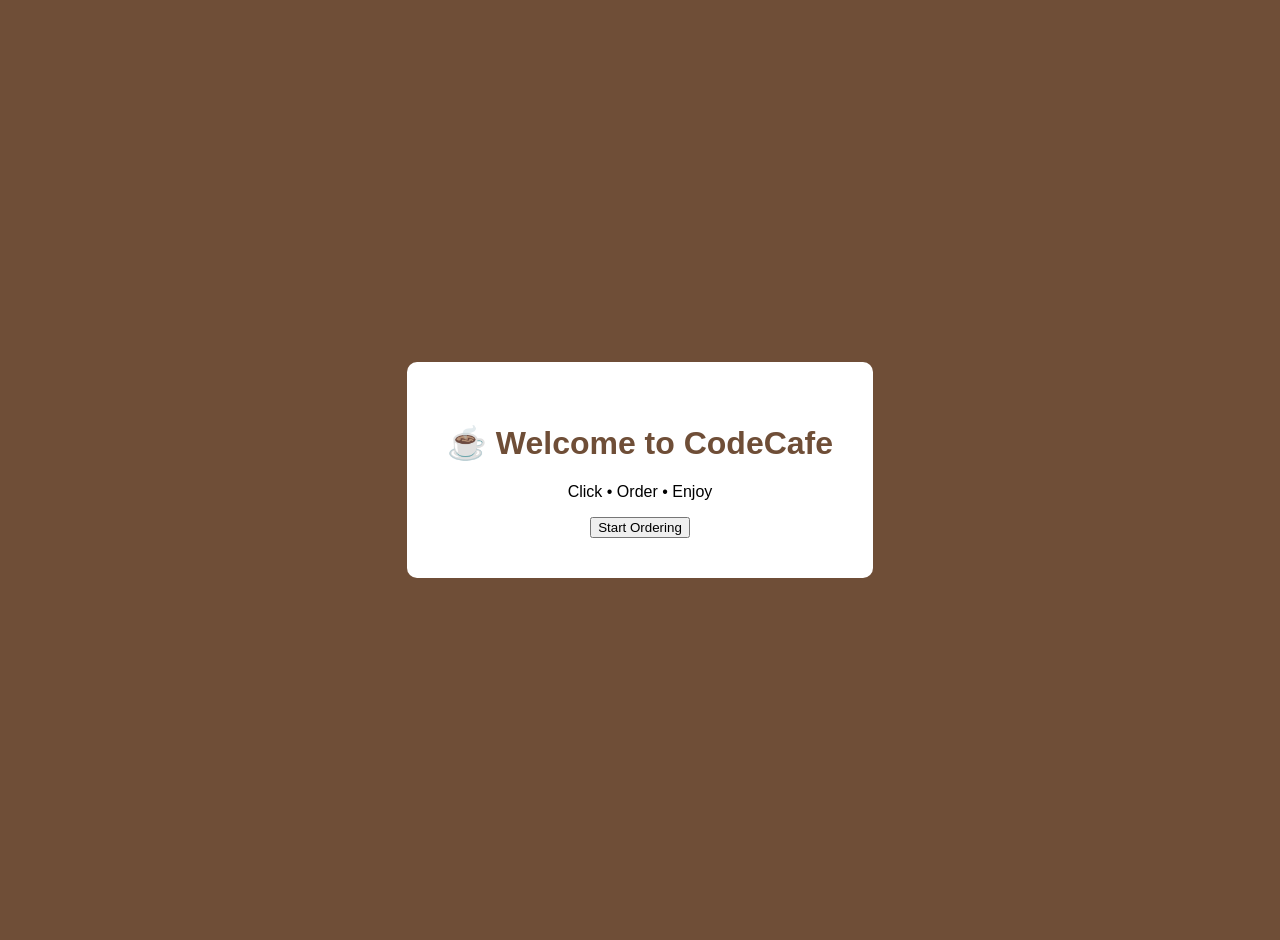
<file: index.html>
<!DOCTYPE html>
<html lang="en">
<head>
    <meta charset="UTF-8">
    <meta name="viewport" content="width=device-width, initial-scale=1.0">
    <title>CodeCafe</title>
    <link rel="stylesheet" href="style.css">
</head>
<body class="landing">

    <div class="landing-box">
        <h1>☕ Welcome to CodeCafe</h1>
        <p>Click • Order • Enjoy</p>
        <button onclick="goNext()">Start Ordering</button>
    </div>

<script>
    function goNext() {
        localStorage.removeItem("cart");
        window.location.href = "categories.html";
    }
</script>

</body>
</html>
</file>
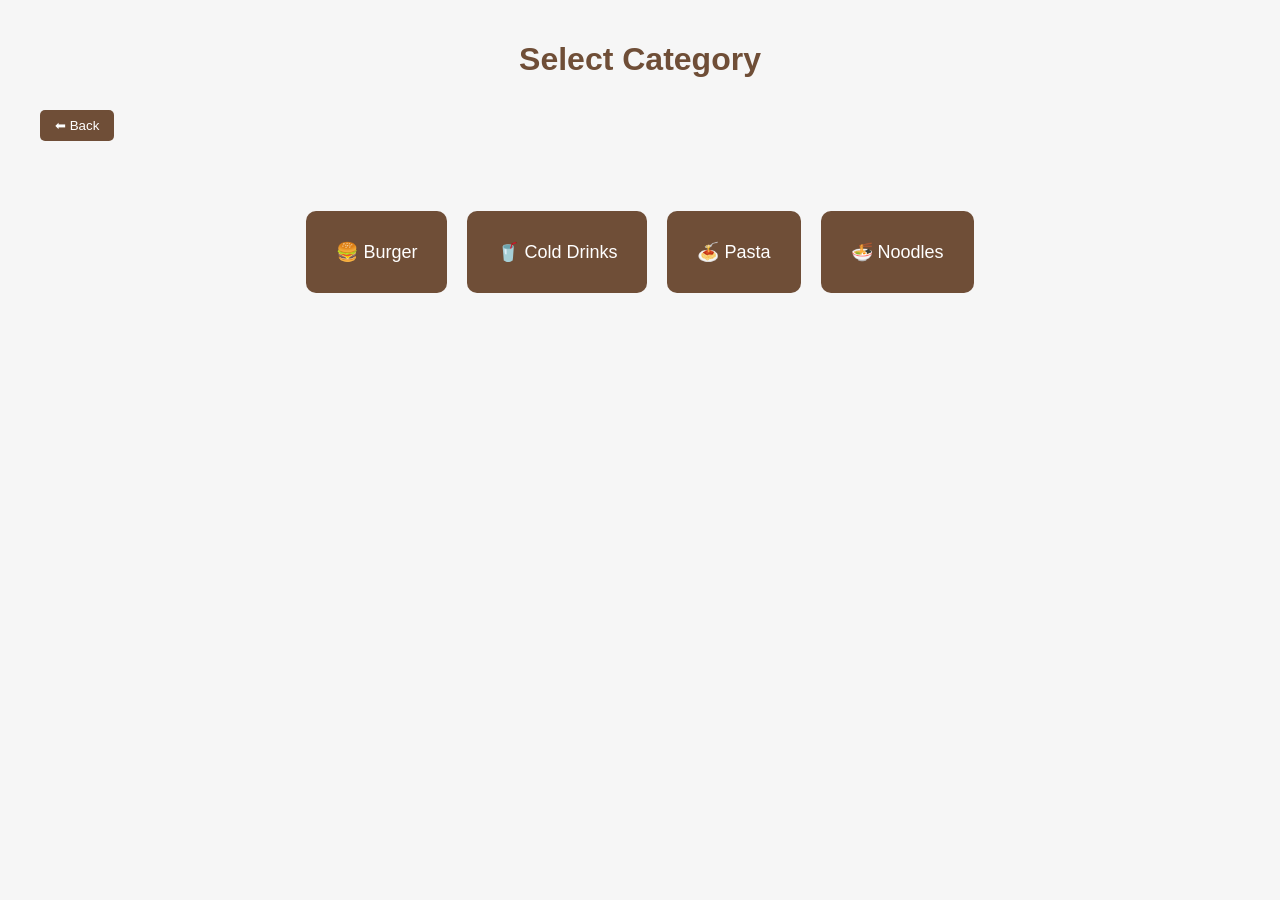
<file: categories.html>
<!DOCTYPE html>
<html lang="en">
<head>
    <meta charset="UTF-8">
    <meta name="viewport" content="width=device-width, initial-scale=1.0">
    <title>Select Category</title>
    <link rel="stylesheet" href="style.css">
</head>
<body>

    <h1>Select Category</h1>
    <button class="back-btn" onclick="goBack()">⬅ Back</button>

    <div class="category-container">
        <div class="category-card" onclick="selectCategory('Burger')">🍔 Burger</div>
        <div class="category-card" onclick="selectCategory('Cold Drinks')">🥤 Cold Drinks</div>
        <div class="category-card" onclick="selectCategory('Pasta')">🍝 Pasta</div>
        <div class="category-card" onclick="selectCategory('Noodles')">🍜 Noodles</div>
    </div>

    <script>
        function goBack() {
            window.history.back();
        }

        function selectCategory(category) {
            localStorage.setItem("selectedCategory", category);
            window.location.href = "order.html";
        }
    </script>

</body>
</html>
</file>
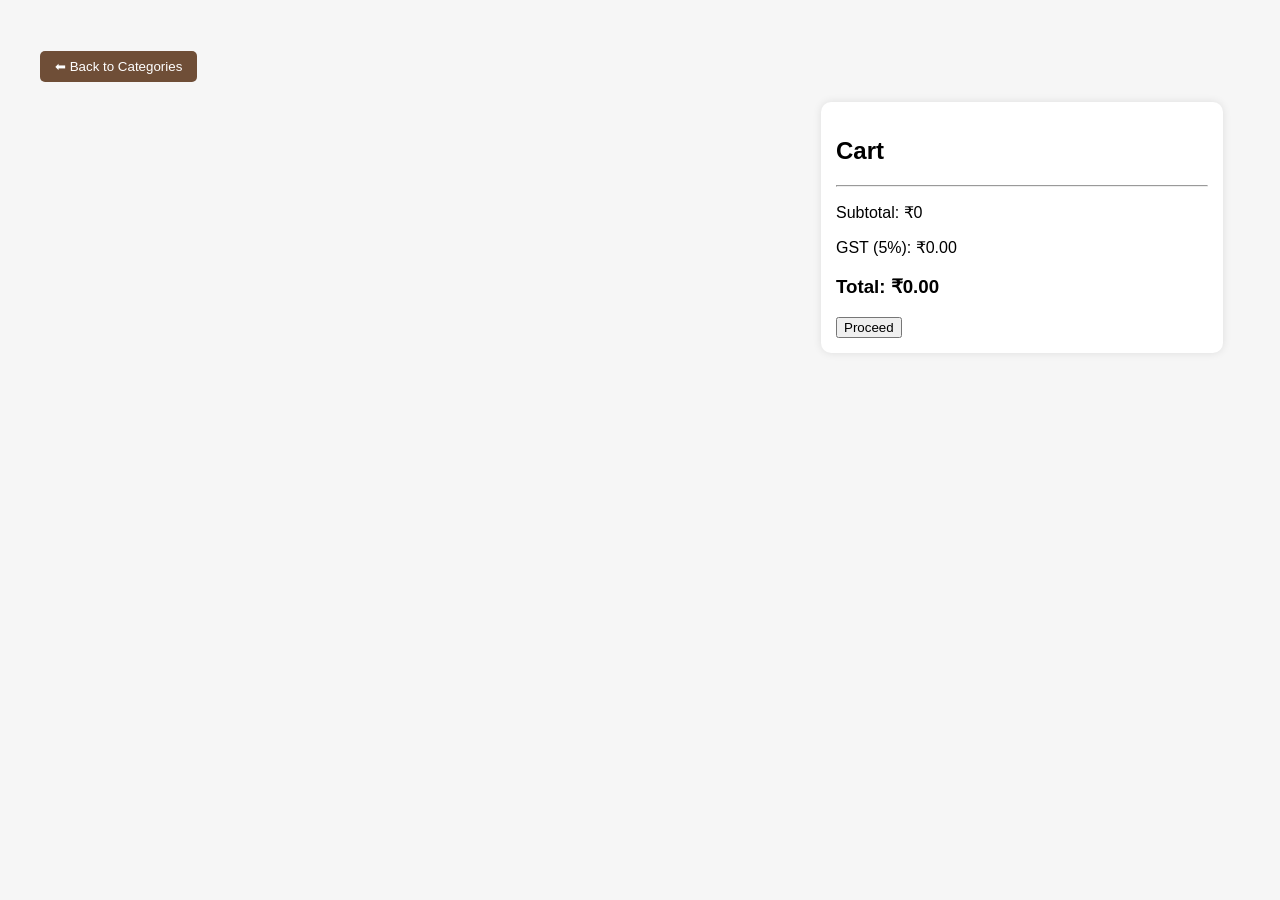
<file: order.html>
<!DOCTYPE html>
<html lang="en">
<head>
    <meta charset="UTF-8">
    <meta name="viewport" content="width=device-width, initial-scale=1.0">
    <title>Order Food</title>
    <link rel="stylesheet" href="style.css">
</head>
<body>

    <h1 id="category-title"></h1>
    <button class="back-btn" onclick="goBack()">⬅ Back to Categories</button>

    <div class="container">
        <div id="menu" class="menu"></div>

        <div class="cart">
            <h2>Cart</h2>
            <div id="cart-items"></div>
            <hr>

            <p>Subtotal: ₹<span id="subtotal">0</span></p>
            <p>GST (5%): ₹<span id="gst">0</span></p>
            <h3>Total: ₹<span id="total">0</span></h3>

            <!-- ✅ PROCEED BUTTON -->
            <button onclick="checkout()">Proceed</button>
        </div>
    </div>

    <script>
        function goBack() {
            window.history.back();
        }
    </script>
    <script src="script.js"></script>

</body>
</html>
</file>
<file: style.css>
body {
    font-family: Arial, sans-serif;
    background-color: #f6f6f6;
    margin: 0;
    padding: 20px;
}

/* LANDING */
.landing {
    height: 100vh;
    background-color: #6f4e37;
    display: flex;
    justify-content: center;
    align-items: center;
}

.landing-box {
    background: white;
    padding: 40px;
    text-align: center;
    border-radius: 10px;
}

/* HEADINGS */
h1 {
    text-align: center;
    color: #6f4e37;
}

/* BACK BUTTON */
.back-btn {
    margin: 10px 0 20px 20px;
    padding: 8px 15px;
    background-color: #6f4e37;
    color: white;
    border: none;
    border-radius: 5px;
    cursor: pointer;
}

/* CATEGORY */
.category-container {
    display: flex;
    justify-content: center;
    gap: 20px;
    margin-top: 50px;
}

.category-card {
    background-color: #6f4e37;
    color: white;
    padding: 30px;
    border-radius: 10px;
    cursor: pointer;
    font-size: 18px;
}

/* ORDER PAGE */
.container {
    display: flex;
    gap: 20px;
    justify-content: center;
}

.menu {
    width: 60%;
    display: grid;
    grid-template-columns: repeat(2, 1fr);
    gap: 20px;
}

.card {
    background: white;
    padding: 15px;
    border-radius: 10px;
    text-align: center;
    box-shadow: 0 0 8px rgba(0,0,0,0.1);
}

.card button {
    background-color: #6f4e37;
    color: white;
    border: none;
    padding: 8px;
    border-radius: 5px;
    cursor: pointer;
}

.cart {
    width: 30%;
    background: white;
    padding: 15px;
    border-radius: 10px;
    box-shadow: 0 0 8px rgba(0,0,0,0.1);
}

.cart-item {
    margin-bottom: 10px;
}

.cart-item button {
    margin-left: 5px;
    padding: 2px 6px;
}

/* MOBILE RESPONSIVE */
@media (max-width: 768px) {

    .container {
        flex-direction: column;
        align-items: center;
    }

    .menu {
        width: 100%;
        grid-template-columns: 1fr;
    }

    .cart {
        width: 100%;
        margin-top: 20px;
    }

    .category-container {
        flex-direction: column;
        align-items: center;
    }

    .category-card {
        width: 80%;
        text-align: center;
    }
}
</file>
